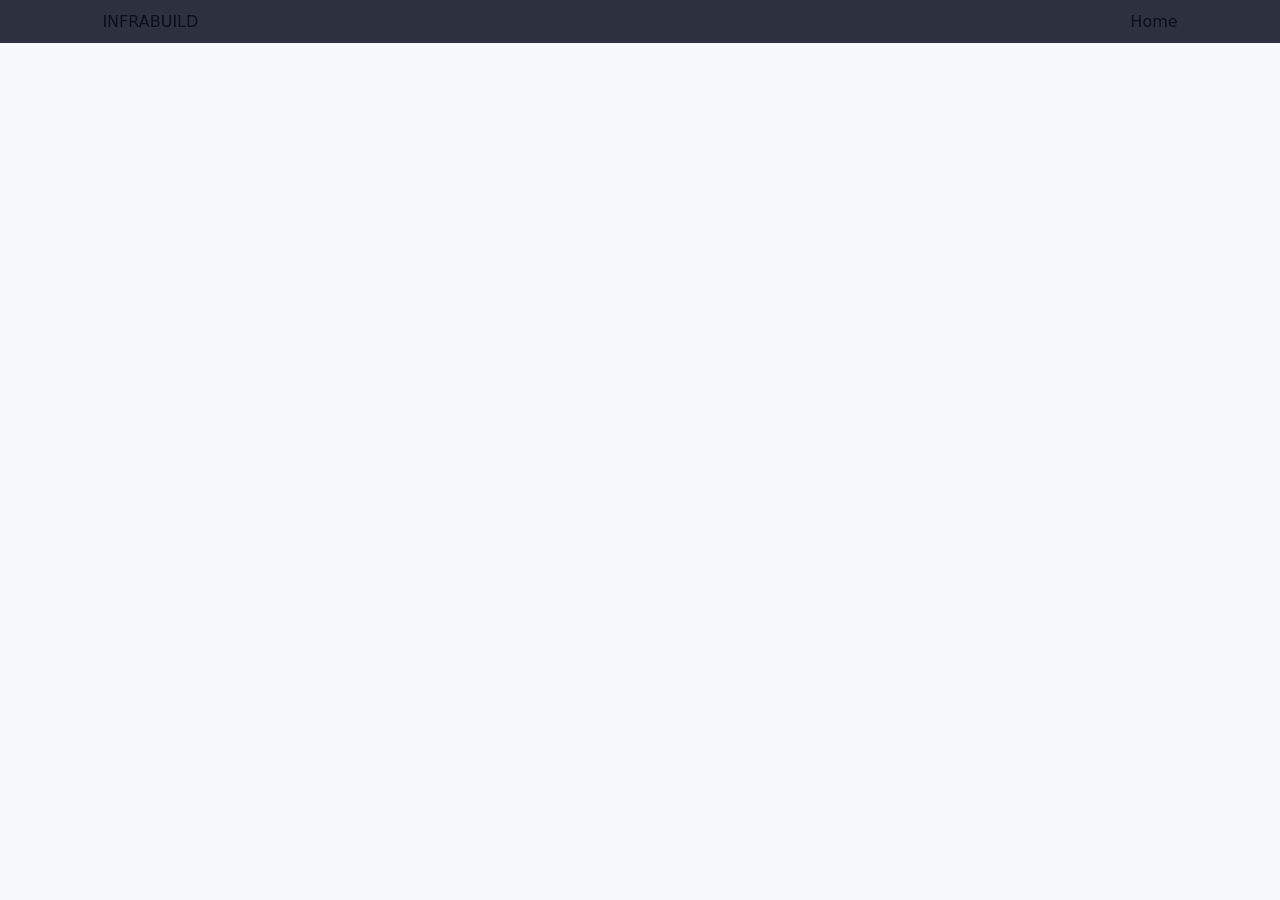
<file: contact.html>
<!DOCTYPE html>
<html lang="en">
<head>
  <meta charset="UTF-8" />
  <title>Contact InfraBuild</title>
  <meta name="viewport" content="width=device-width, initial-scale=1.0">
  <link rel="stylesheet" href="style.css">
</head>
<body>

<!-- NAVBAR -->
<header class="navbar">
  <div class="logo">
    <span>INFRABUILD</span>
  </div>
  <nav>
    <a href="index.html">Home</a>
  </nav>
</header>

<!-- HERO -->
<section class="contact-hero reveal">
  <h1>Let’s Build the <span>Future Together</span></h1>
  <p>Have an idea or want to collaborate? We’d love to hear from you.</p>
</section>

<!-- CONTACT FORM -->
<section class="contact-wrapper">
  <form
  class="contact-form reveal"
  id="contactForm"
  action="https://formspree.io/f/YOUR_FORM_ID"
  method="POST"
>

  <input type="text" name="name" placeholder="Full Name" required>

  <input type="email" name="email" placeholder="Email Address" required>

  <input type="text" name="company" placeholder="Company / Organization">

  <textarea name="message" placeholder="Your Message" required></textarea>

  <button type="submit">
    <span class="btn-text">Send Message</span>
    <span class="spinner"></span>
  </button>

  <!-- SUCCESS MESSAGE -->
  <p class="form-success">
    ✅ Thank you! Your message has been sent successfully.
  </p>

</form>
</section>

</body>
</html>
</file>
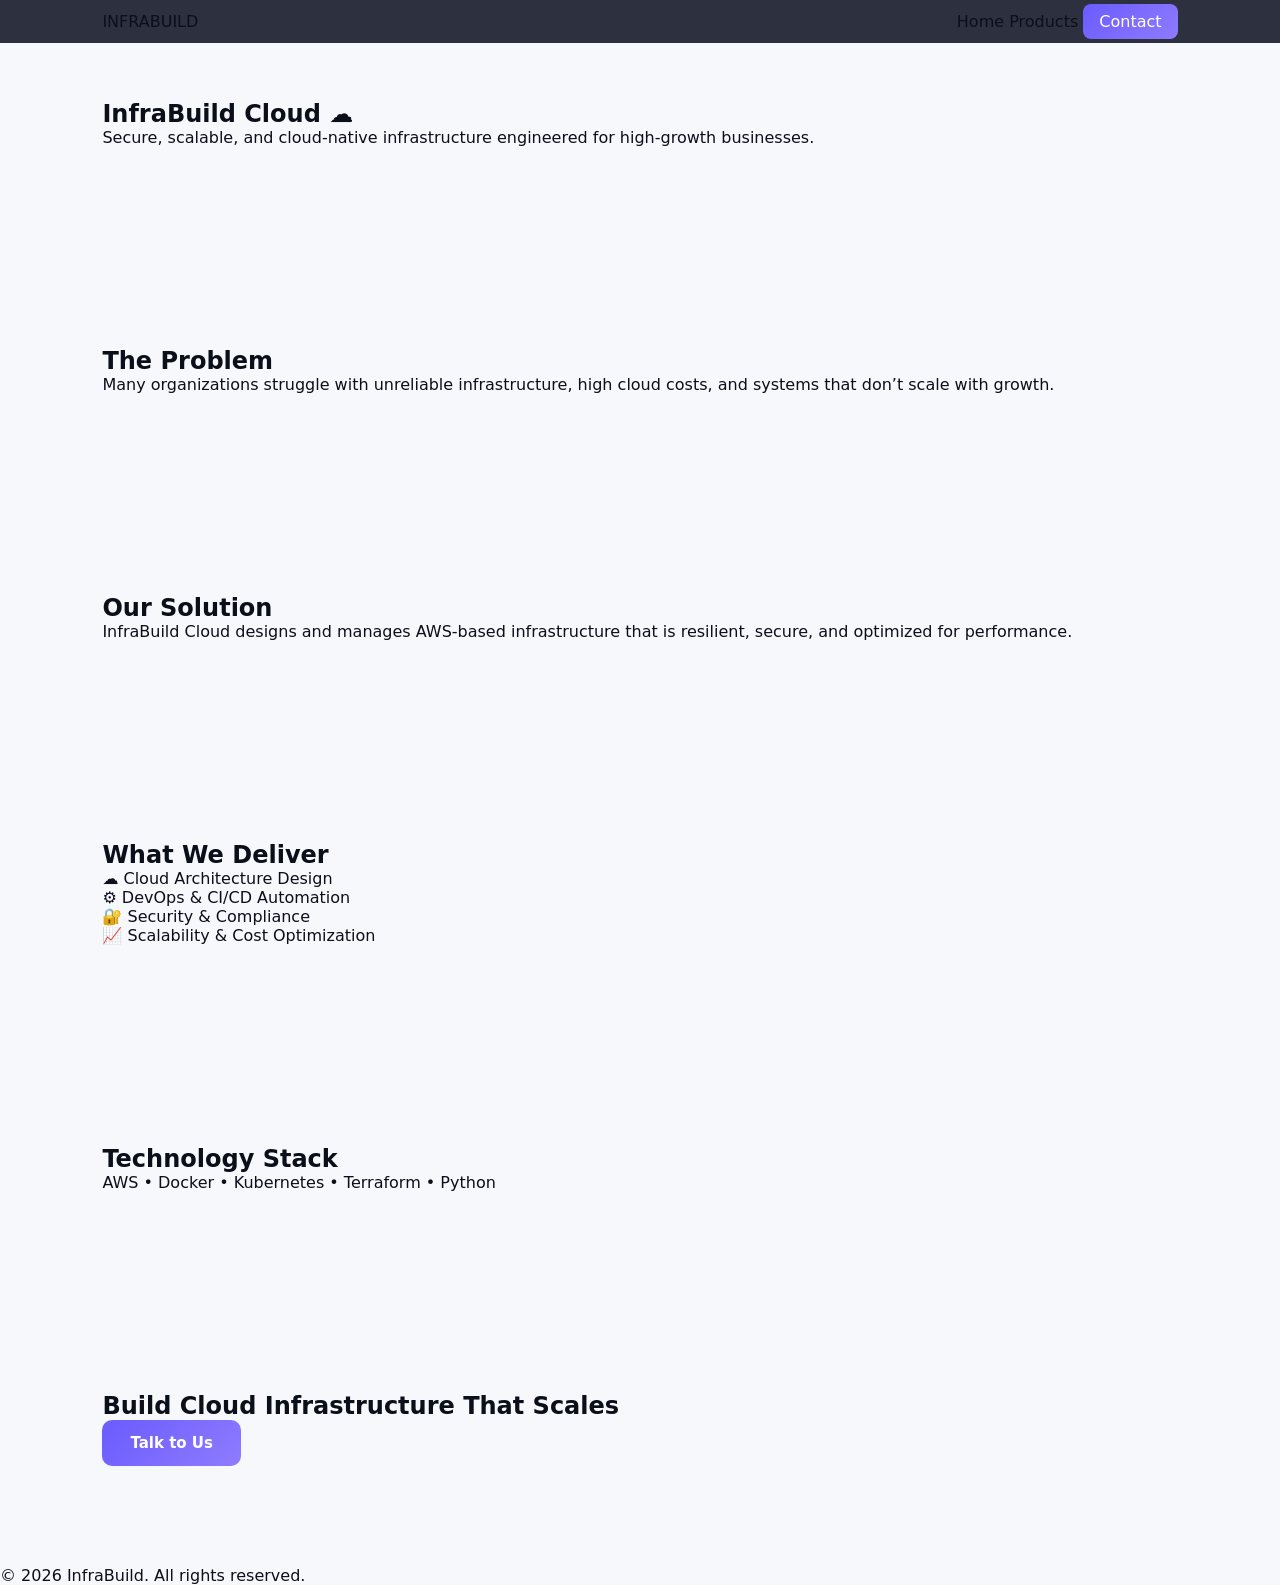
<file: products/cloud.html>
<!DOCTYPE html>
<html lang="en">
<head>
  <meta charset="UTF-8">
  <title>InfraBuild Cloud</title>
  <meta name="viewport" content="width=device-width, initial-scale=1.0">
  <link rel="stylesheet" href="../style.css">
</head>
<body>

<header class="navbar">
  <div class="logo">INFRABUILD</div>
  <nav>
    <a href="../index.html">Home</a>
    <a href="../index.html#expertise">Products</a>
    <a href="../contact.html" class="contact-btn">Contact</a>
  </nav>
</header>

<!-- PRODUCT HERO -->
<section class="product-hero">
  <h1>InfraBuild Cloud ☁️</h1>
  <p>
    Secure, scalable, and cloud-native infrastructure engineered
    for high-growth businesses.
  </p>
</section>

<!-- PROBLEM -->
<section class="product-section">
  <h2>The Problem</h2>
  <p>
    Many organizations struggle with unreliable infrastructure,
    high cloud costs, and systems that don’t scale with growth.
  </p>
</section>

<!-- SOLUTION -->
<section class="product-section highlight">
  <h2>Our Solution</h2>
  <p>
    InfraBuild Cloud designs and manages AWS-based infrastructure
    that is resilient, secure, and optimized for performance.
  </p>
</section>

<!-- FEATURES -->
<section class="product-section">
  <h2>What We Deliver</h2>

  <div class="feature-grid">
    <div class="feature-card">☁️ Cloud Architecture Design</div>
    <div class="feature-card">⚙️ DevOps & CI/CD Automation</div>
    <div class="feature-card">🔐 Security & Compliance</div>
    <div class="feature-card">📈 Scalability & Cost Optimization</div>
  </div>
</section>

<!-- TECH STACK -->
<section class="product-section highlight">
  <h2>Technology Stack</h2>
  <p>AWS • Docker • Kubernetes • Terraform • Python</p>
</section>

<!-- CTA -->
<section class="product-cta">
  <h2>Build Cloud Infrastructure That Scales</h2>
  <a href="../contact.html" class="btn-primary">Talk to Us</a>
</section>

<footer class="footer">
  <p>© 2026 InfraBuild. All rights reserved.</p>
</footer>

</body>
</html>
</file>
<file: style.css>
/* ================= GLOBAL ================= */
*,
*::before,
*::after {
  margin: 0;
  padding: 0;
  box-sizing: border-box;
}

html {
  scroll-behavior: smooth;
}

body {
  font-family: "Inter", system-ui, sans-serif;
  background: var(--bg);
  color: var(--text);
  overflow-x: hidden;
  -webkit-font-smoothing: antialiased;
}

a {
  text-decoration: none;
  color: inherit;
}

h1, h2, h3 {
  font-weight: 700;
}

section {
  padding: 100px 8%;
  position: relative;
}

/* ================= CSS VARIABLES ================= */
:root {
  --bg: #0b0f1a;
  --text: #eaeaf0;
  --card: rgba(255,255,255,0.06);
  --accent: #6a5cff;
  --accent-light: #8f7bff;
}

body.light {
  --bg: #f7f8fc;
  --text: #0b0f1a;
  --card: #ffffff;
}

@media (prefers-color-scheme: light) {
  :root {
    --bg: #f7f8fc;
    --text: #0b0f1a;
    --card: #ffffff;
  }
}

/* ================= NAVBAR ================= */
.navbar {
  position: fixed;
  top: 0;
  width: 100%;
  padding: 12px 8%;
  display: flex;
  justify-content: space-between;
  align-items: center;
  background: rgba(10, 14, 30, 0.85);
  backdrop-filter: blur(14px);
  -webkit-backdrop-filter: blur(14px);
  z-index: 1000;
}

.navbar-brand {
  display: flex;
  align-items: center;
  gap: 10px;
}

.navbar-logo {
  width: 36px;
  height: 36px;
  border-radius: 8px;
  object-fit: cover;
}

.navbar-title {
  font-weight: 800;
  font-size: 1.1rem;
  letter-spacing: 1px;
  color: #fff;
}

.main-nav {
  display: flex;
  align-items: center;
  gap: 6px;
}

.main-nav a {
  padding: 8px 14px;
  font-size: 14px;
  opacity: 0.85;
  border-radius: 8px;
  transition: opacity 0.2s, background 0.2s;
}

.main-nav a:hover {
  opacity: 1;
  background: rgba(255,255,255,0.08);
}

.contact-btn {
  padding: 8px 16px !important;
  border-radius: 8px !important;
  background: linear-gradient(135deg, var(--accent), var(--accent-light));
  color: #fff !important;
  opacity: 1 !important;
}

.theme-toggle {
  background: none;
  border: none;
  font-size: 1.3rem;
  cursor: pointer;
  padding: 6px;
  border-radius: 8px;
  transition: background 0.2s;
}

.theme-toggle:hover {
  background: rgba(255,255,255,0.1);
}

/* ================= HAMBURGER MENU ================= */
.hamburger {
  display: none;
  flex-direction: column;
  justify-content: center;
  gap: 5px;
  width: 36px;
  height: 36px;
  background: none;
  border: none;
  cursor: pointer;
  padding: 6px;
  z-index: 1010;
}

.hamburger span {
  display: block;
  width: 22px;
  height: 2.5px;
  background: var(--text);
  border-radius: 4px;
  transition: all 0.3s ease;
  transform-origin: center;
}

/* Hamburger → X animation */
.hamburger.active span:nth-child(1) {
  transform: rotate(45deg) translate(5px, 5px);
}

.hamburger.active span:nth-child(2) {
  opacity: 0;
}

.hamburger.active span:nth-child(3) {
  transform: rotate(-45deg) translate(5px, -5px);
}

/* ================= LEFT EVENT SCROLL ================= */
.event-scroll {
  position: fixed;
  left: 0;
  top: 0;
  width: 120px;
  height: 100vh;
  padding: 20px 0;
  overflow: hidden;
  z-index: 999;
  display: flex;
  flex-direction: column;
  align-items: center;
}

.event-logo {
  display: flex;
  flex-direction: column;
  align-items: center;
  gap: 10px;
  margin-bottom: 20px;
}

.event-logo img {
  width: 50px;
  border-radius: 6px;
}

.event-logo h1 {
  font-size: 0.7rem;
  text-align: center;
}

.event-track {
  display: flex;
  flex-direction: column;
  animation: scrollUp 25s linear infinite;
}

.event-track img {
  width: 100%;
  border-radius: 10px;
  margin-bottom: 12px;
}

@keyframes scrollUp {
  from { transform: translateY(0); }
  to { transform: translateY(-50%); }
}

/* ================= HERO ================= */
.hero {
  min-height: 100vh;
  padding-left: calc(8% + 120px);
  padding-right: 8%;
  display: flex;
  flex-direction: column;
  justify-content: center;
  position: relative;
  overflow: hidden;
}

.hero-bg-texture {
  position: absolute;
  inset: 0;
  background:
    radial-gradient(circle at 30% 30%, rgba(106,92,255,0.25), transparent 40%),
    radial-gradient(circle at 70% 70%, rgba(143,123,255,0.2), transparent 45%);
  z-index: -1;
}

.badge {
  display: inline-block;
  padding: 8px 14px;
  background: rgba(255,255,255,0.08);
  border-radius: 999px;
  margin-bottom: 20px;
  font-size: 14px;
  max-width: 100%;
  word-wrap: break-word;
}

.hero h1 {
  font-size: clamp(32px, 5vw, 64px);
  line-height: 1.1;
}

.hero h1 span {
  color: var(--accent-light);
}

.hero p {
  max-width: 520px;
  margin-top: 20px;
  opacity: 0.85;
  font-size: 16px;
  line-height: 1.6;
}

.hero-actions {
  display: flex;
  gap: 14px;
  margin-top: 30px;
  flex-wrap: wrap;
}

.btn-primary {
  display: inline-block;
  padding: 14px 28px;
  background: linear-gradient(135deg, var(--accent), var(--accent-light));
  color: #fff;
  border-radius: 10px;
  font-weight: 600;
  font-size: 15px;
  transition: transform 0.3s, box-shadow 0.3s;
}

.btn-primary:hover {
  transform: translateY(-2px);
  box-shadow: 0 10px 30px rgba(106,92,255,0.4);
}

.btn-secondary {
  display: inline-block;
  padding: 14px 28px;
  background: rgba(255,255,255,0.08);
  color: var(--text);
  border-radius: 10px;
  font-weight: 600;
  font-size: 15px;
  transition: transform 0.3s, background 0.3s;
}

.btn-secondary:hover {
  transform: translateY(-2px);
  background: rgba(255,255,255,0.14);
}


/* ================= SECTIONS ================= */
.section h2,
.section-title {
  font-size: clamp(28px, 4vw, 36px);
  margin-bottom: 40px;
}

/* ABOUT SECTION */
#about {
  display: flex;
  justify-content: center;
  align-items: center;
}

.about-card {
  max-width: 720px;
  background: var(--card);
  padding: 50px 40px;
  border-radius: 20px;
  text-align: center;
  transition: transform 0.4s ease, box-shadow 0.4s ease;
  position: relative;
}

.about-card:hover {
  transform: translateY(-10px);
  box-shadow: 0 30px 60px rgba(0, 0, 0, 0.18);
}

.about-card h2 {
  font-size: clamp(1.6rem, 3vw, 2.2rem);
  margin-bottom: 20px;
  letter-spacing: 0.5px;
}

.about-card p {
  font-size: 1.05rem;
  line-height: 1.8;
  opacity: 0.9;
}

.about-card::after {
  content: "";
  position: absolute;
  inset: 0;
  border-radius: 20px;
  background: linear-gradient(
    135deg,
    rgba(79, 70, 229, 0.15),
    rgba(99, 102, 241, 0.15)
  );
  opacity: 0;
  transition: opacity 0.4s ease;
  pointer-events: none;
}

.about-card:hover::after {
  opacity: 1;
}

/* ================= WHAT WE BUILD ================= */
.expertise-section {
  padding: 100px 8%;
  background: transparent;
}

.section-title {
  text-align: center;
  font-size: clamp(1.8rem, 4vw, 2.6rem);
  font-weight: 700;
  margin-bottom: 60px;
  color: #ffffff;
}

.expertise-grid {
  display: grid;
  grid-template-columns: repeat(auto-fit, minmax(240px, 1fr));
  gap: 24px;
}

/* PRODUCT CARD */
.product-card {
  position: relative;
  padding: 30px;
  border-radius: 20px;
  background: linear-gradient(180deg, rgba(255,255,255,0.08), rgba(255,255,255,0.02));
  backdrop-filter: blur(12px);
  overflow: hidden;
  transition: transform 0.35s ease, box-shadow 0.35s ease;
  cursor: pointer;
  text-decoration: none;
  color: inherit;
  min-height: 200px;
}

.product-card .icon {
  font-size: 2.3rem;
  margin-bottom: 16px;
  transition: transform 0.3s ease;
}

.product-card h3 {
  font-size: 1.3rem;
  margin-bottom: 12px;
  color: #ffffff;
}

.product-card p {
  font-size: 0.95rem;
  color: #cfcfcf;
  line-height: 1.6;
}

/* HOVER OVERLAY */
.hover-overlay {
  position: absolute;
  inset: 0;
  background: linear-gradient(135deg, #7f5cff, #5c9cff);
  color: #ffffff;
  display: flex;
  align-items: center;
  justify-content: center;
  font-weight: 600;
  letter-spacing: 0.5px;
  opacity: 0;
  transform: translateY(100%);
  transition: all 0.35s ease;
  border-radius: 20px;
}

.product-card:hover {
  transform: translateY(-8px);
  box-shadow: 0 20px 45px rgba(127, 92, 255, 0.35);
}

.product-card:hover .hover-overlay {
  opacity: 1;
  transform: translateY(0);
}

.product-card:hover .icon {
  transform: scale(1.15);
}

/* SCROLL REVEAL STAGGER */
.expertise-grid .product-card:nth-child(1) { transition-delay: 0.1s; }
.expertise-grid .product-card:nth-child(2) { transition-delay: 0.2s; }
.expertise-grid .product-card:nth-child(3) { transition-delay: 0.3s; }
.expertise-grid .product-card:nth-child(4) { transition-delay: 0.4s; }

/* ================= MISSION ================= */
.mission-grid {
  display: grid;
  grid-template-columns: repeat(auto-fit, minmax(240px, 1fr));
  gap: 24px;
}

.mission-card {
  padding: 26px;
  border-radius: 18px;
  background: rgba(255,255,255,0.05);
  backdrop-filter: blur(12px);
  transition: transform 0.3s, box-shadow 0.3s;
}

.mission-card:hover {
  transform: translateY(-6px);
  box-shadow: 0 20px 40px rgba(0,0,0,0.4);
}

/* ================= CASE STUDIES ================= */
.case-grid {
  display: grid;
  grid-template-columns: repeat(auto-fit, minmax(260px, 1fr));
  gap: 30px;
  margin-top: 40px;
}

.case-card {
  padding: 25px;
  background: rgba(255,255,255,0.05);
  border-radius: 14px;
  transition: transform 0.3s, box-shadow 0.3s;
}

.case-card:hover {
  transform: translateY(-8px);
  box-shadow: 0 20px 40px rgba(0,0,0,0.4);
}

.case-impact {
  margin-top: 10px;
  font-weight: bold;
  color: #00eaff;
}

.coming-soon {
  opacity: 0.6;
  text-align: center;
}

/* ================= LEADERS ================= */
.leader-grid {
  display: grid;
  grid-template-columns: repeat(auto-fit, minmax(300px, 1fr));
  gap: 32px;
}

.leader-card {
  display: flex;
  gap: 24px;
  padding: 26px;
  border-radius: 22px;
  background: rgba(255,255,255,0.06);
  backdrop-filter: blur(14px);
  transition: transform 0.3s, box-shadow 0.3s;
}

.leader-card:hover {
  transform: translateY(-6px);
  box-shadow: 0 28px 60px rgba(0,0,0,0.5);
}

.leader-left {
  text-align: center;
  flex-shrink: 0;
}

.leader-left img {
  width: 100px;
  height: 100px;
  border-radius: 16px;
  object-fit: cover;
}

/* Clickable image (moved from inline HTML) */
.clickable-img {
  width: 100px;
  height: 100px;
  border-radius: 16px;
  object-fit: cover;
  transition: transform 0.3s ease, box-shadow 0.3s ease;
  cursor: pointer;
}

.clickable-img:hover {
  transform: scale(1.05);
  box-shadow: 0 10px 20px rgba(0, 0, 0, 0.3);
}

.leader-socials {
  margin-top: 12px;
  display: flex;
  gap: 10px;
  justify-content: center;
}

.leader-socials a {
  width: 36px;
  height: 36px;
  border-radius: 50%;
  background: rgba(255,255,255,0.1);
  display: flex;
  align-items: center;
  justify-content: center;
  transition: background 0.2s;
}

.leader-socials a:hover {
  background: rgba(255,255,255,0.2);
}

.leader-right span {
  display: block;
  margin-bottom: 12px;
  opacity: 0.7;
}

.leader-right p {
  line-height: 1.6;
  opacity: 0.85;
}

/* ================= CONTACT STRIP ================= */
.contact-strip {
  background: linear-gradient(135deg, var(--accent), var(--accent-light));
  padding: 80px 8%;
}

.contact-box {
  max-width: 720px;
}

.contact-box h2 {
  font-size: clamp(26px, 4vw, 38px);
  margin-bottom: 10px;
}

.contact-details {
  margin-top: 24px;
}

.contact-details div {
  margin-bottom: 10px;
  display: flex;
  gap: 10px;
  align-items: center;
}

/* ================= FOOTER ================= */
.site-footer {
  background: rgba(0,0,0,0.3);
  padding: 30px 8%;
  border-top: 1px solid rgba(255,255,255,0.08);
}

.footer-content {
  display: flex;
  justify-content: space-between;
  align-items: center;
  flex-wrap: wrap;
  gap: 16px;
}

.footer-content p {
  font-size: 0.85rem;
  opacity: 0.6;
}

.footer-links {
  display: flex;
  gap: 20px;
}

.footer-links a {
  font-size: 0.85rem;
  opacity: 0.6;
  transition: opacity 0.2s;
}

.footer-links a:hover {
  opacity: 1;
}

/* ================= SCROLL REVEAL ================= */
.reveal {
  opacity: 0;
  transform: translateY(40px);
  transition: opacity 0.6s ease, transform 0.6s ease;
}

.reveal.active {
  opacity: 1;
  transform: translateY(0);
}

/* ================= MODAL ================= */
.modal-overlay {
  position: fixed;
  top: 0;
  left: 0;
  width: 100%;
  height: 100%;
  background: rgba(0, 0, 0, 0.7);
  backdrop-filter: blur(8px);
  -webkit-backdrop-filter: blur(8px);
  z-index: 1001;
  display: none;
}

.modal {
  position: fixed;
  top: 50%;
  left: 50%;
  transform: translate(-50%, -50%) scale(0.9);
  background: var(--bg);
  color: var(--text);
  padding: 30px;
  border-radius: 18px;
  max-width: 600px;
  width: 90%;
  z-index: 1002;
  display: none;
  opacity: 0;
  transition: transform 0.3s ease, opacity 0.3s ease;
}

.modal.active {
  display: block;
  opacity: 1;
  transform: translate(-50%, -50%) scale(1);
}

.modal-overlay.active {
  display: block;
}

.modal-header {
  display: flex;
  justify-content: space-between;
  align-items: center;
  margin-bottom: 20px;
}

.modal-header h2 {
  font-size: clamp(22px, 3vw, 28px);
}

.close-btn {
  background: transparent;
  border: none;
  color: var(--text);
  font-size: 28px;
  cursor: pointer;
  padding: 4px 8px;
  border-radius: 8px;
  transition: background 0.2s;
}

.close-btn:hover {
  background: rgba(255,255,255,0.1);
}

.modal-body ul {
  list-style-position: inside;
  padding-left: 10px;
  margin-top: 20px;
}

.modal-body li {
  margin-bottom: 10px;
}

/* ================= HERO ANIMATIONS ================= */
@keyframes fadeInUp {
  from {
    opacity: 0;
    transform: translateY(20px);
  }
  to {
    opacity: 1;
    transform: translateY(0);
  }
}

.animate-hero {
  animation-name: fadeInUp;
  animation-duration: 0.8s;
  animation-fill-mode: both;
  animation-timing-function: ease-out;
}

.anim-delay-200 { animation-delay: 0.2s; }
.anim-delay-400 { animation-delay: 0.4s; }
.anim-delay-600 { animation-delay: 0.6s; }
.anim-delay-800 { animation-delay: 0.8s; }

/* BUTTON + SPINNER (contact form) */
.contact-form button {
  position: relative;
  padding: 14px;
  border-radius: 10px;
  background: #4f46e5;
  color: white;
  font-size: 1rem;
  border: none;
  cursor: pointer;
  overflow: hidden;
}

.spinner {
  width: 18px;
  height: 18px;
  border: 3px solid rgba(255,255,255,0.3);
  border-top: 3px solid white;
  border-radius: 50%;
  animation: spin 1s linear infinite;
  display: none;
  position: absolute;
  top: 50%;
  left: 50%;
  transform: translate(-50%, -50%);
}

button.loading .btn-text {
  visibility: hidden;
}

button.loading .spinner {
  display: block;
}

.form-success {
  display: none;
  margin-top: 20px;
  color: #22c55e;
  font-weight: 500;
  text-align: center;
}

@keyframes spin {
  to { transform: rotate(360deg); }
}


/* ============================================================
   RESPONSIVE DESIGN
   ============================================================ */

/* ================= TABLET (≤ 900px) ================= */
@media (max-width: 900px) {

  /* Hide left event sidebar */
  .event-scroll {
    display: none;
  }

  /* Remove sidebar offset from hero */
  .hero {
    padding-left: 8%;
  }

  /* Show hamburger, hide desktop nav */
  .hamburger {
    display: flex;
  }

  .main-nav {
    position: fixed;
    top: 0;
    right: -100%;
    width: 280px;
    height: 100vh;
    background: rgba(10, 14, 30, 0.97);
    backdrop-filter: blur(20px);
    -webkit-backdrop-filter: blur(20px);
    flex-direction: column;
    justify-content: center;
    align-items: center;
    gap: 8px;
    padding: 80px 30px 40px;
    transition: right 0.4s cubic-bezier(0.25, 0.8, 0.25, 1);
    z-index: 1005;
    border-left: 1px solid rgba(255,255,255,0.08);
  }

  .main-nav.open {
    right: 0;
  }

  .main-nav a {
    font-size: 18px;
    padding: 14px 24px;
    width: 100%;
    text-align: center;
    border-radius: 12px;
    opacity: 1;
  }

  .main-nav a:hover {
    background: rgba(255,255,255,0.1);
  }

  .contact-btn {
    margin-top: 10px;
  }

  /* Reduce section padding */
  section {
    padding: 70px 6%;
  }

  .expertise-section {
    padding: 70px 6%;
  }

  /* Leader cards stack on smaller tablets */
  .leader-grid {
    grid-template-columns: 1fr;
    gap: 24px;
  }

  .footer-content {
    flex-direction: column;
    text-align: center;
  }
}

/* ================= PHONE (≤ 768px) ================= */
@media (max-width: 768px) {

  section {
    padding: 60px 5%;
  }

  .expertise-section {
    padding: 60px 5%;
  }

  /* About card */
  .about-card {
    padding: 35px 25px;
    margin: 0 10px;
  }

  .about-card h2 {
    font-size: 1.6rem;
  }

  /* Leader cards go vertical */
  .leader-card {
    flex-direction: column;
    align-items: center;
    text-align: center;
    padding: 24px 20px;
  }

  .leader-right {
    text-align: center;
  }

  /* Contact strip */
  .contact-strip {
    padding: 50px 5%;
  }

  /* Mission, expertise, case grids go to narrower minmax */
  .mission-grid,
  .expertise-grid {
    grid-template-columns: repeat(auto-fit, minmax(200px, 1fr));
    gap: 16px;
  }

  .case-grid {
    grid-template-columns: 1fr;
    gap: 20px;
  }

  /* Hero badge */
  .badge {
    font-size: 12px;
    padding: 6px 12px;
  }

  /* Modals */
  .modal {
    padding: 24px 20px;
    width: 94%;
  }
}

/* ================= SMALL PHONE (≤ 480px) ================= */
@media (max-width: 480px) {

  section {
    padding: 45px 4%;
  }

  .expertise-section {
    padding: 45px 4%;
  }

  .navbar {
    padding: 10px 4%;
  }

  .navbar-title {
    font-size: 0.95rem;
  }

  /* Hero full width */
  .hero {
    padding: 100px 5% 60px;
    min-height: auto;
  }

  .hero h1 {
    font-size: clamp(24px, 7vw, 36px);
  }

  .hero p {
    font-size: 14px;
  }

  .hero-actions {
    flex-direction: column;
    gap: 12px;
  }

  .hero-actions a {
    text-align: center;
    width: 100%;
  }

  /* Single column for all grids */
  .mission-grid,
  .expertise-grid,
  .case-grid {
    grid-template-columns: 1fr;
  }

  /* Section titles */
  .section-title {
    font-size: 1.5rem;
    margin-bottom: 30px;
  }

  /* Product cards smaller padding */
  .product-card {
    padding: 22px 18px;
    min-height: auto;
  }

  /* Contact box */
  .contact-box h2 {
    font-size: 22px;
  }

  .contact-details {
    font-size: 14px;
  }

  /* Leader images slightly smaller */
  .leader-left img,
  .clickable-img {
    width: 85px;
    height: 85px;
  }

  /* Mobile nav wider */
  .main-nav {
    width: 100%;
    border-left: none;
  }

  /* Footer */
  .footer-links {
    flex-wrap: wrap;
    justify-content: center;
    gap: 14px;
  }
}

/* ================= MOBILE NAV OVERLAY ================= */
.nav-overlay {
  position: fixed;
  inset: 0;
  background: rgba(0,0,0,0.5);
  z-index: 1004;
  opacity: 0;
  pointer-events: none;
  transition: opacity 0.3s ease;
}

.nav-overlay.active {
  opacity: 1;
  pointer-events: all;
}
</file>
